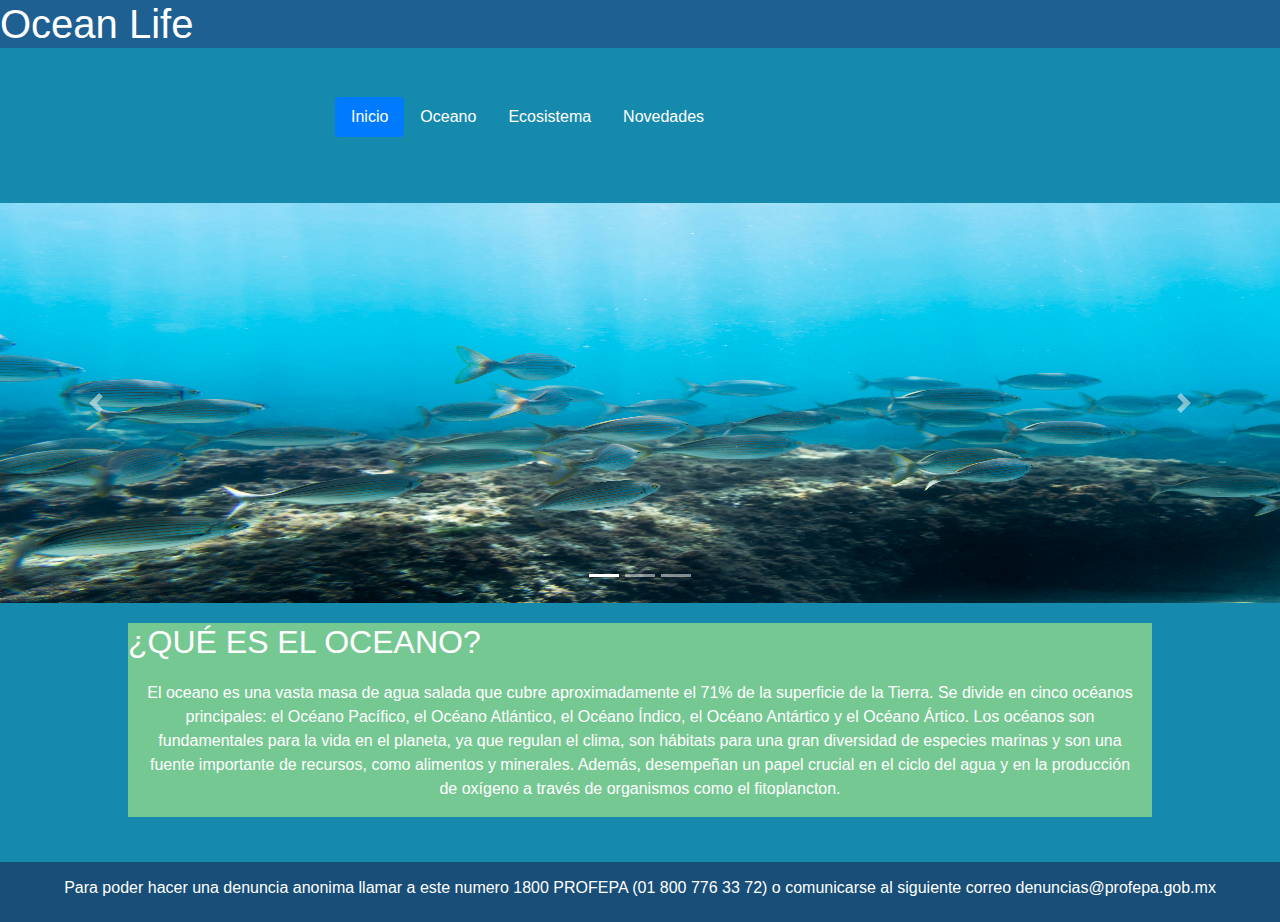
<file: index.html>
<!DOCTYPE html>
<html lang="en">
  <head>
    <meta charset="utf-8">
    <meta http-equiv="X-UA-Compatible" content="IE=edge">
    <meta name="viewport" content="width=device-width, initial-scale=1">
    <title>OCEAN LIFE</title>
    <!-- Bootstrap -->
    <link href="css/bootstrap-4.4.1.css" rel="stylesheet">
    <link href="css/style.css" rel="stylesheet" type="text/css">
  </head>
  <body>
	  <h1>Ocean Life</h1>
<header class="d-flex justify-content-center py-3 col-md-6">
	  
	  <nav>
	    <ul class="nav nav-pills col-md-12">
	      <li class="nav-item"><a href="../index.html" class="nav-link active" aria-current="page">Inicio</a></li>
	      <li class="nav-item"><a href="../HTML/oceano.html" class="nav-link">Oceano</a></li>
	      <li class="nav-item"><a href="../HTML/Ecosistema.html" class="nav-link">Ecosistema</a></li>
	      <li class="nav-item"><a href="../HTML/novedades.html" class="nav-link">Novedades</a></li>
        </ul>
  </nav>
  </header>
<main>
 
	  	  <div id="carouselExampleIndicators1" class="carousel slide" data-ride="carousel" style="background-color: grey">
	  	    <ol class="carousel-indicators">
	  	      <li data-target="#carouselExampleIndicators1" data-slide-to="0" class="active"></li>
	  	      <li data-target="#carouselExampleIndicators1" data-slide-to="1"></li>
	  	      <li data-target="#carouselExampleIndicators1" data-slide-to="2"></li>
  	        </ol>
	  	    <div class="carousel-inner" role="listbox">
	  	      <div class="carousel-item active"> <img class="d-block mx-auto" src="../imagenes/ecosistema.jpg" alt="First slide">
	  	        <div class="carousel-caption">
	  	         
  	            </div>
  	          </div>
	  	      <div class="carousel-item"> <img class="d-block mx-auto" src="../imagenes/marazul.jpg" alt="Second slide">
	  	        <div class="carousel-caption">
	  	         
  	            </div>
  	          </div>
	  	      <div class="carousel-item"> <img class="d-block mx-auto" src="../imagenes/playita.jpg" alt="Third slide">
	  	        <div class="carousel-caption">
	  	         
  	            </div>
  	          </div>
  	        </div>
	  	    <a class="carousel-control-prev" href="#carouselExampleIndicators1" role="button" data-slide="prev"> <span class="carousel-control-prev-icon" aria-hidden="true"></span> <span class="sr-only">Previous</span> </a> <a class="carousel-control-next" href="#carouselExampleIndicators1" role="button" data-slide="next"> <span class="carousel-control-next-icon" aria-hidden="true"></span> <span class="sr-only">Next</span> </a> </div>
 
	
		  <section>
			  <h2>¿QUÉ ES EL OCEANO?</h2>
		  <p class="text-center offset-md-0 col-md-12">El oceano es una vasta masa de agua salada que cubre aproximadamente el 71% de la superficie de la Tierra. Se divide en cinco océanos principales: el Océano Pacífico, el Océano Atlántico, el Océano Índico, el Océano Antártico y el Océano Ártico. Los océanos son fundamentales para la vida en el planeta, ya que regulan el clima, son hábitats para una gran diversidad de especies marinas y son una fuente importante de recursos, como alimentos y minerales. Además, desempeñan un papel crucial en el ciclo del agua y en la producción de oxígeno a través de organismos como el fitoplancton.</p>
  </section>

  </main>
  <footer class="d-flex justify-content-center py-3">
  	<h6 class="text-center">Para poder hacer una denuncia anonima llamar a este numero 1800 PROFEPA (01 800 776 33 72) o comunicarse al siguiente correo denuncias@profepa.gob.mx</h6>
  </footer>
	    <script src="js/jquery-3.4.1.min.js"></script>
  <script src="js/popper.min.js"></script>
  <script src="js/bootstrap-4.4.1.js"></script>
  </body>
</html>
</file>
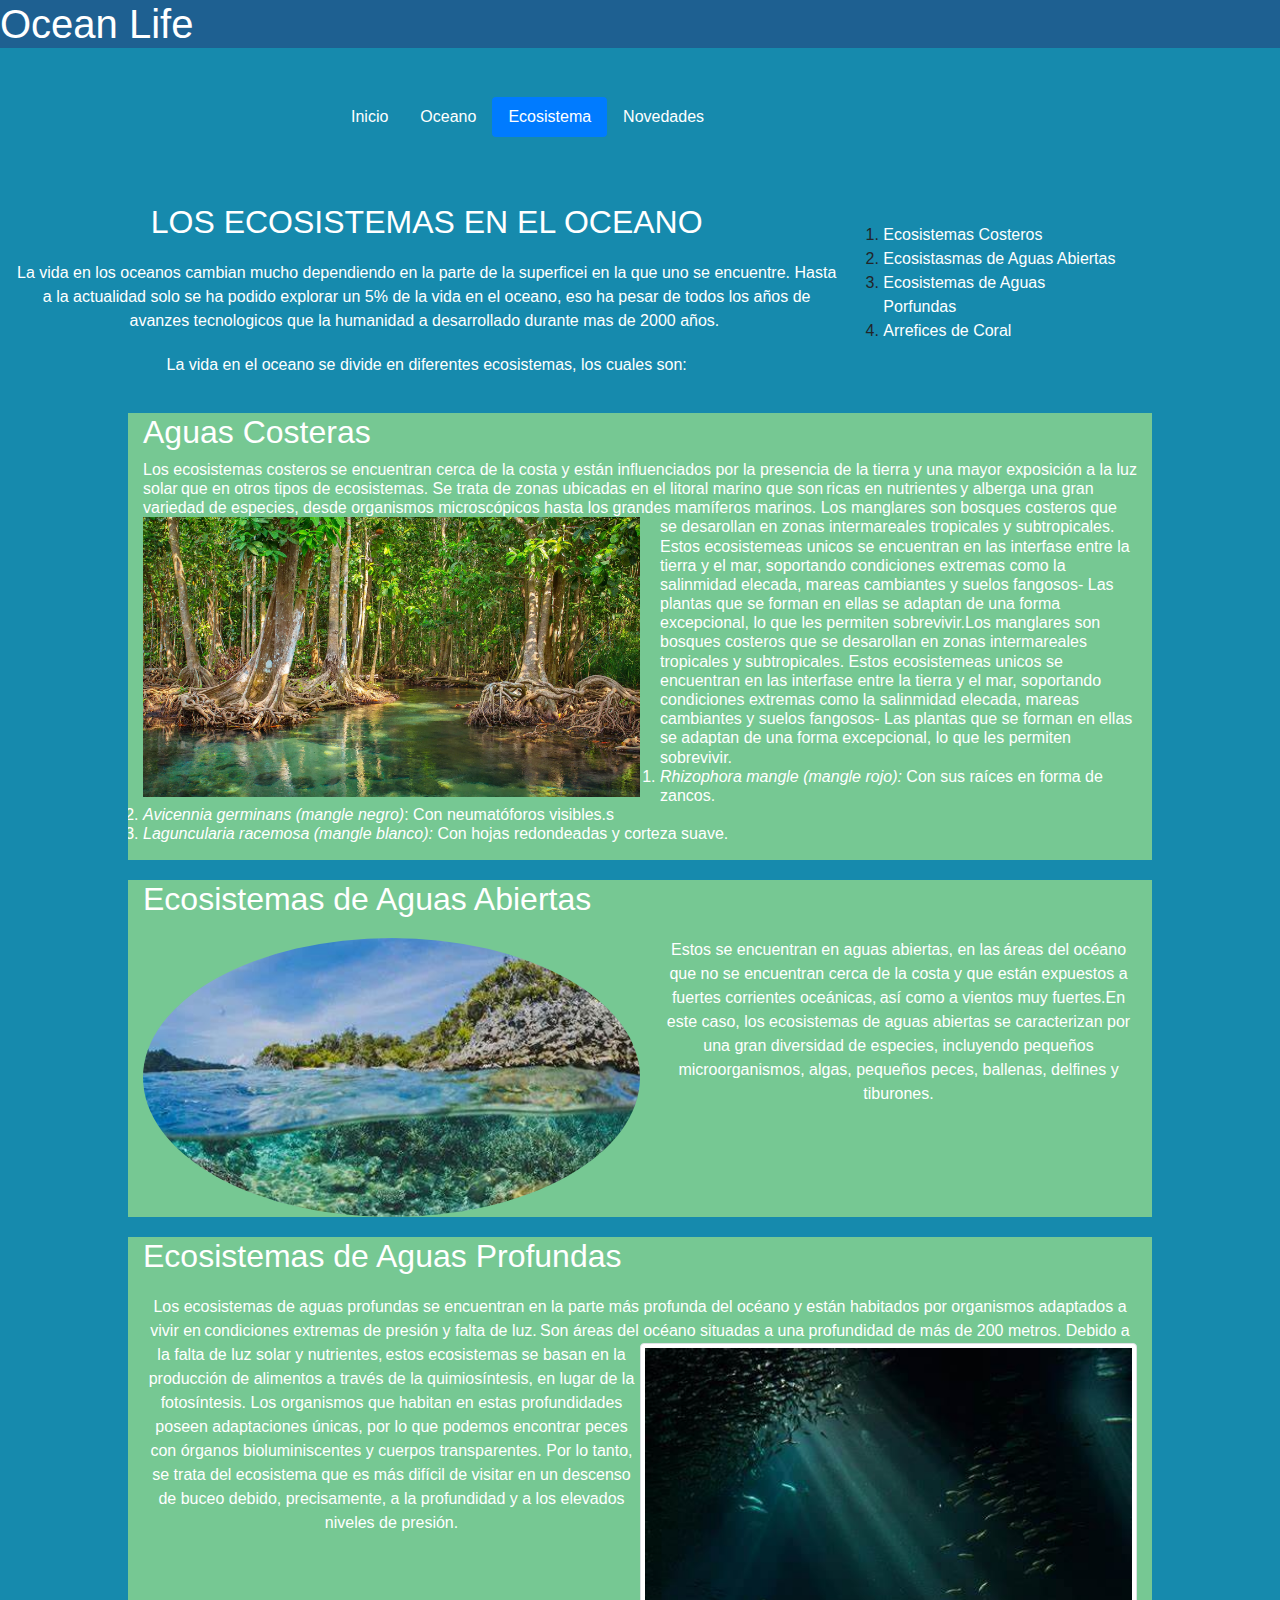
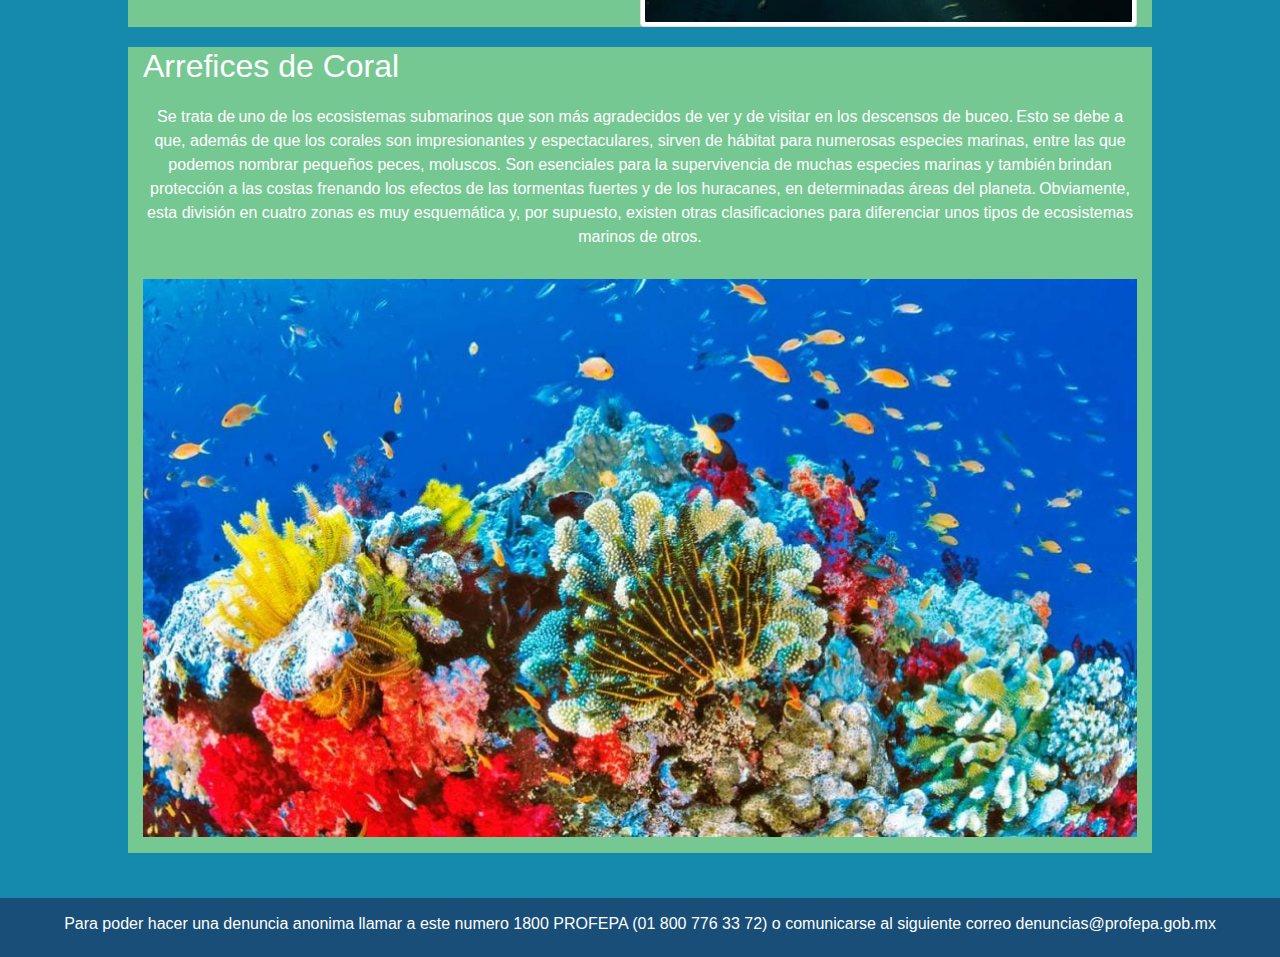
<file: HTML/Ecosistema.html>
<!DOCTYPE html>
<html lang="en">
  <head>
    <meta charset="utf-8">
    <meta http-equiv="X-UA-Compatible" content="IE=edge">
    <meta name="viewport" content="width=device-width, initial-scale=1">
    <title>Bootstrap - Prebuilt Layout</title>

    <!-- Bootstrap -->
    <link href="../css/bootstrap-4.4.1.css" rel="stylesheet">
    <link href="../css/style.css" rel="stylesheet" type="text/css">
  </head>
  <body>
	  <h1>Ocean Life</h1>
   	<header class="d-flex justify-content-center py-3 col-md-6">
	  <nav>
		  <ul class="nav nav-pills">
        <li class="nav-item"><a href="../index.html" class="nav-link">Inicio</a></li>
        <li class="nav-item"><a href="../HTML/oceano.html" class="nav-link">Oceano</a></li>
        <li class="nav-item"><a href="../HTML/Ecosistema.html" class="nav-link active" aria-current="page">Ecosistema</a></li>
        <li class="nav-item"><a href="../HTML/novedades.html" class="nav-link">Novedades</a></li>
      </ul>
	</nav>
	</header>
	  <main>
	  	
			<div class="row">
        <div class="col-lg-4 col-xl-8"><h2 class="text-center">LOS ECOSISTEMAS EN EL OCEANO</h2> <p>La vida en los oceanos cambian mucho dependiendo en la parte de la superficei en la que uno se encuentre. Hasta a la actualidad solo se ha podido explorar un 5% de la vida en el oceano, eso ha pesar de todos los años de avanzes tecnologicos que la humanidad a desarrollado durante mas de 2000 años.&nbsp;</p><p>La vida en el oceano se divide en diferentes ecosistemas, los cuales son:</p></div>
  <div class="col-lg-4 col-xl-3"> 
    <p><ol class="col-md-12 col-xl-11">
      <li><a href="#Ecosistemas Costeros">Ecosistemas Costeros</a></li>
      <li><a href="#Ecosistasmas de Aguas Abiertas">Ecosistasmas de Aguas Abiertas</a></li>
      <li><a href="#Ecosistemas de Aguas Porfundas">Ecosistemas de Aguas Porfundas</a></li>
	  <li><a href="#Arrefices de Coral">Arrefices de Coral</a></li>
      </ol>
	  </p></div></div>
  
	    <section>
			  <h2 id="Ecosistemas Costeros" class="col-xl-12"> Aguas Costeras</h2>
<h6 class="offset-xl-0 col-xl-12 col-lg-12">Los ecosistemas costeros se encuentran cerca de la costa y están influenciados por la presencia de la tierra y una mayor exposición a la luz solar que en otros tipos de ecosistemas. Se trata de zonas ubicadas en el litoral marino que son ricas en nutrientes y alberga una gran variedad de especies, desde organismos microscópicos hasta los grandes mamíferos marinos. <img class="img_flotante" src="../imagenes/maglar.jpg" alt="manglar">Los manglares son bosques costeros que se desarollan en zonas intermareales tropicales y subtropicales. Estos ecosistemeas unicos se encuentran en las interfase entre la tierra y el mar, soportando condiciones extremas como la salinmidad elecada, mareas cambiantes y suelos fangosos- Las plantas que se forman en ellas se adaptan de una forma excepcional, lo que les permiten sobrevivir.Los manglares son bosques costeros que se desarollan en zonas intermareales tropicales y subtropicales. Estos ecosistemeas unicos se encuentran en las interfase entre la tierra y el mar, soportando condiciones extremas como la salinmidad elecada, mareas cambiantes y suelos fangosos- Las plantas que se forman en ellas se adaptan de una forma excepcional, lo que les permiten sobrevivir.
<ol >
  <li><em>Rhizophora mangle (mangle rojo):</em> Con sus raíces en forma de zancos.</li>
	<li><em>Avicennia germinans (mangle negro)</em>: Con neumatóforos visibles.s</li>
	<li><em>Laguncularia racemosa (mangle blanco):</em> Con hojas redondeadas y corteza suave.</li>
  </ol></h6></section>
		  <section>
			  <h2 id="Ecosistasmas de Aguas Abiertas" class="col-xl-12"> Ecosistemas de Aguas Abiertas</h2>
	  <p class="offset-xl-0 col-xl-12">Estos se encuentran en aguas abiertas, <img class="img_flotante rounded-circle" src="../imagenes/EAabiertas.jpg" alt="oceano con agua cristalina"> en las áreas del océano que no se encuentran cerca de la costa y que están expuestos a fuertes corrientes oceánicas, así como a vientos muy fuertes.En este caso, los ecosistemas de aguas abiertas se caracterizan por una gran diversidad de especies, incluyendo pequeños microorganismos, algas, pequeños peces, ballenas, delfines y tiburones. </p>
		  </section>
		  <section>
			  <h2 id="Ecosistemas de Aguas Porfundas" class="col-xl-12"> Ecosistemas de Aguas Profundas&nbsp;</h2>
	  <p class="offset-xl-0 col-xl-12">Los ecosistemas de aguas profundas se encuentran en la parte más profunda del océano y están habitados por organismos adaptados a vivir en condiciones extremas de presión y falta de luz. Son áreas del océano situadas a una profundidad de más de 200 metros. <img src="../imagenes/EAProfundas.jpg" class="alineacion img_flotante img-thumbnail" alt="agua obscura" type="imagen/jpg">Debido a la falta de luz solar y nutrientes, estos ecosistemas se basan en la producción de alimentos a través de la quimiosíntesis, en lugar de la fotosíntesis. 
  Los organismos que habitan en estas profundidades poseen adaptaciones únicas, por lo que podemos encontrar peces con órganos bioluminiscentes y cuerpos transparentes. Por lo tanto, se trata del ecosistema que es más difícil de visitar en un descenso de buceo debido, precisamente, a la profundidad y a los elevados niveles de presión. </p>
		  </section>
		  <section>
		  		  <h2 id="Arrefices de Coral" class="col-xl-12"> Arrefices de Coral&nbsp;</h2>
	  <p class="offset-xl-0 col-xl-12">Se trata de uno de los ecosistemas submarinos que son más agradecidos de ver y de visitar en los descensos de buceo. Esto se debe a que, además de que los corales son impresionantes y espectaculares, sirven de hábitat para numerosas especies marinas, entre las que podemos nombrar pequeños peces, moluscos. Son esenciales para la supervivencia de muchas especies marinas y también brindan protección a las costas frenando los efectos de las tormentas fuertes y de los huracanes, en determinadas áreas del planeta. Obviamente, esta división en cuatro zonas es muy esquemática y, por supuesto, existen otras clasificaciones para diferenciar unos tipos de ecosistemas marinos de otros. <img src="../imagenes/Corales.jpg" class="img_coral" alt="corales de colores" type="imagen/jpg"> </p>
		  </section>
	  </main>
  <footer class="d-flex justify-content-center py-3">
  	<h6>Para poder hacer una denuncia anonima llamar a este numero 1800 PROFEPA (01 800 776 33 72) o comunicarse al siguiente correo denuncias@profepa.gob.mx</h6>
	  </footer>
  </body>
</html>
</file>
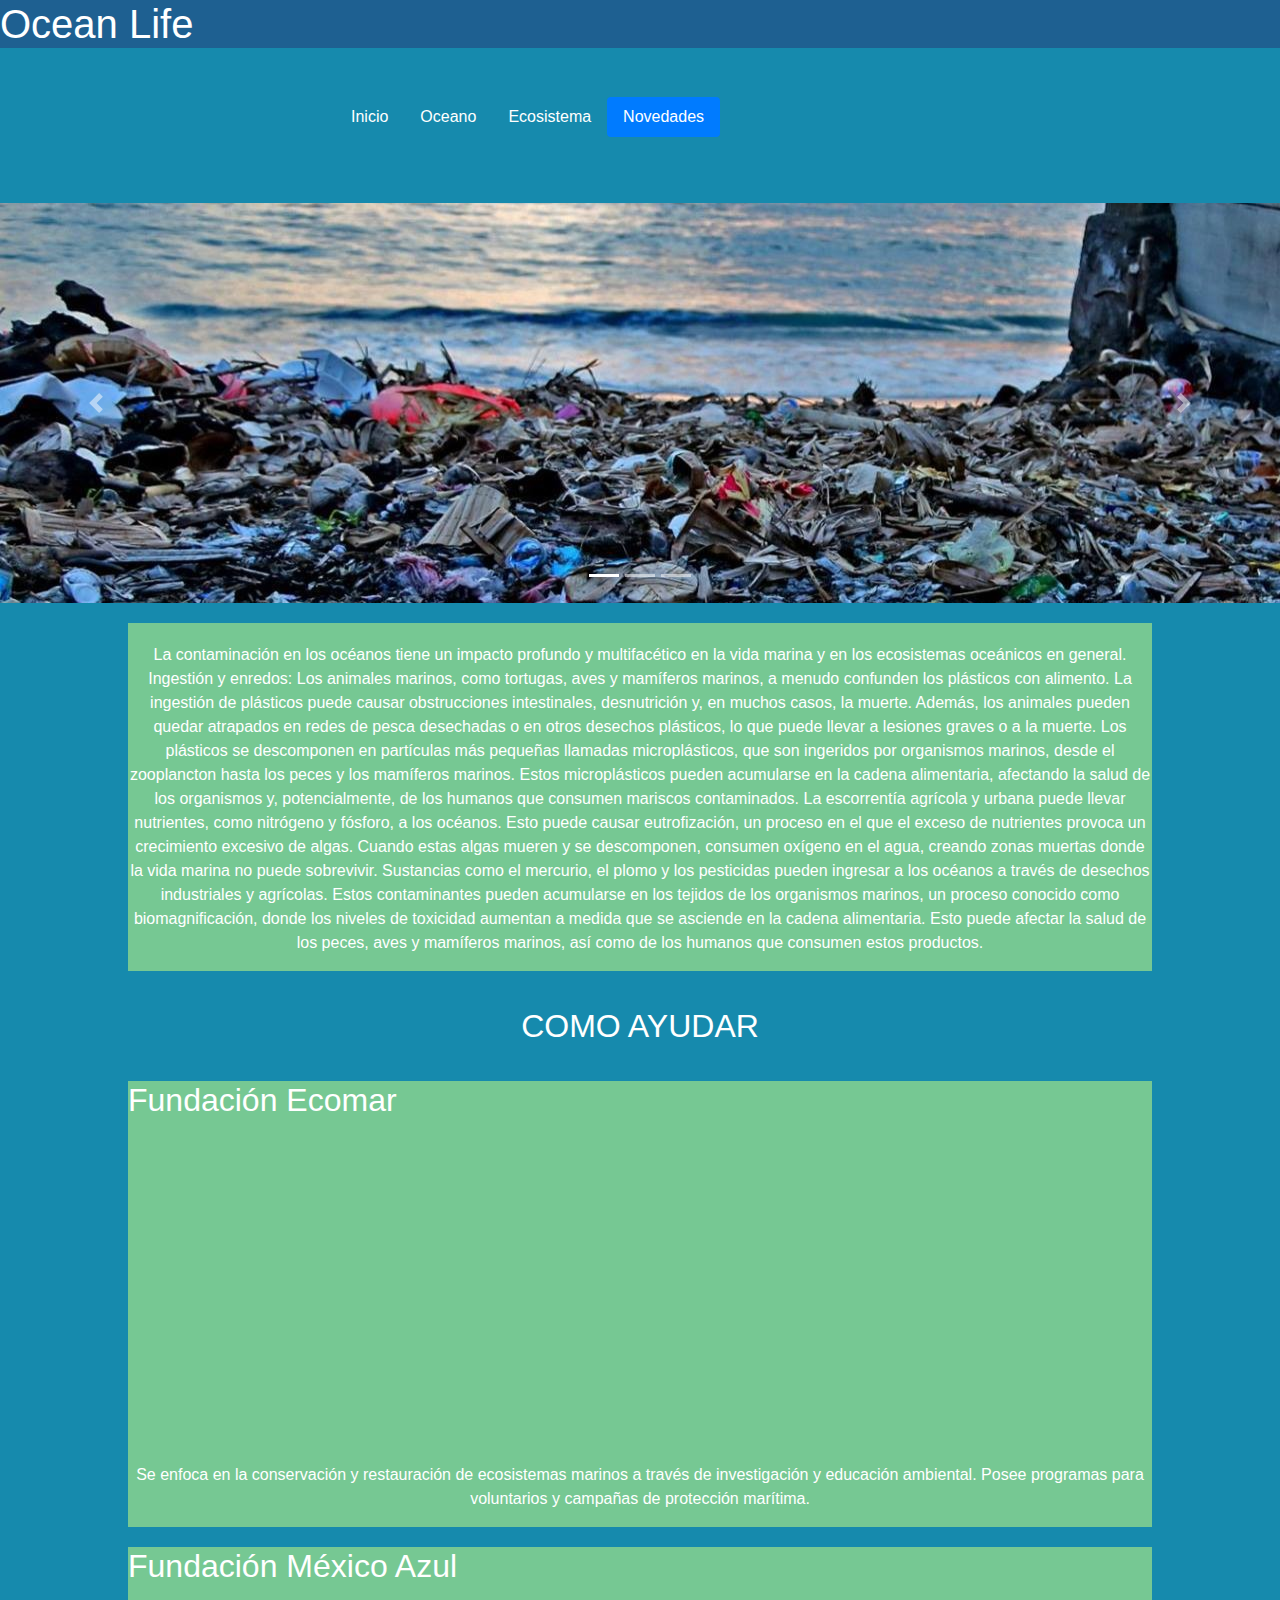
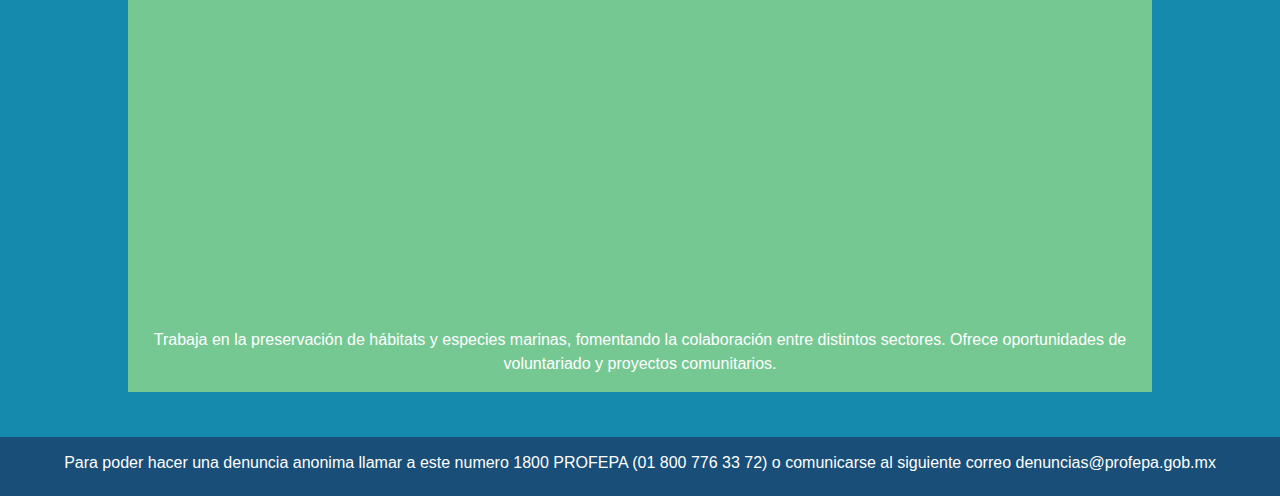
<file: HTML/novedades.html>
<!DOCTYPE html>
<html lang="en">
  <head>
    <meta charset="utf-8">
    <meta http-equiv="X-UA-Compatible" content="IE=edge">
    <meta name="viewport" content="width=device-width, initial-scale=1">
    <title>Bootstrap - Prebuilt Layout</title>

    <!-- Bootstrap -->
    <link href="../css/bootstrap-4.4.1.css" rel="stylesheet">
    <link href="../css/style.css" rel="stylesheet" type="text/css">
<style type="text/css">
	  iframe{
                display: block;
                margin-left: auto;
                margin-right: auto;
            }
	  </style>
  </head>
  <body>
	  <h1>Ocean Life</h1>
      	<header class="d-flex justify-content-center py-3 col-md-6">
			<nav class="align-content-sm-center">
		  <ul class="nav nav-pills col-md-12">
        <li class="nav-item"><a href="../index.html" class="nav-link">Inicio</a></li>
        <li class="nav-item"><a href="../HTML/oceano.html" class="nav-link">Oceano</a></li>
        <li class="nav-item"><a href="../HTML/Ecosistema.html" class="nav-link">Ecosistema</a></li>
        <li class="nav-item"><a href="../HTML/novedades.html" class="nav-link active" aria-current="page">Novedades</a></li>
      </ul>
	</nav>
	</header>
  <main>
    <div id="carouselExampleIndicators1" class="carousel slide" data-ride="carousel" style="background-color: grey">
		    <ol class="carousel-indicators">
		      <li data-target="#carouselExampleIndicators1" data-slide-to="0" class="active"></li>
		      <li data-target="#carouselExampleIndicators1" data-slide-to="1"></li>
		      <li data-target="#carouselExampleIndicators1" data-slide-to="2"></li>
      </ol>
		    <div class="carousel-inner" role="listbox">
		      <div class="carousel-item active"> <img class="d-block mx-auto" src="../imagenes/71i7tpw9.png" alt="First slide">
		        <div class="carousel-caption">
		        
	            </div>
	          </div>
		      <div class="carousel-item"> <img class="d-block mx-auto" src="../imagenes/i2kmcmx9.png" alt="Second slide">
		        <div class="carousel-caption">
		          
	            </div>
	          </div>
		      <div class="carousel-item"> <img class="d-block mx-auto" src="../imagenes/v2w60ph8.png" alt="Third slide">
		        <div class="carousel-caption">
		          
	            </div>
	          </div>
      </div>
		    <a class="carousel-control-prev" href="#carouselExampleIndicators1" role="button" data-slide="prev"> <span class="carousel-control-prev-icon" aria-hidden="true"></span> <span class="sr-only">Previous</span> </a> <a class="carousel-control-next" href="#carouselExampleIndicators1" role="button" data-slide="next"> <span class="carousel-control-next-icon" aria-hidden="true"></span> <span class="sr-only">Next</span> </a> </div>
	<section>
	  <p>La contaminación en los océanos tiene un impacto profundo y multifacético en la vida marina y en los ecosistemas oceánicos en general.
Ingestión y enredos: Los animales marinos, como tortugas, aves y mamíferos marinos, a menudo confunden los plásticos con alimento. La ingestión de plásticos puede causar obstrucciones intestinales, desnutrición y, en muchos casos, la muerte. Además, los animales pueden quedar atrapados en redes de pesca desechadas o en otros desechos plásticos, lo que puede llevar a lesiones graves o a la muerte.
Los plásticos se descomponen en partículas más pequeñas llamadas microplásticos, que son ingeridos por organismos marinos, desde el zooplancton hasta los peces y los mamíferos marinos. Estos microplásticos pueden acumularse en la cadena alimentaria, afectando la salud de los organismos y, potencialmente, de los humanos que consumen mariscos contaminados.
La escorrentía agrícola y urbana puede llevar nutrientes, como nitrógeno y fósforo, a los océanos. Esto puede causar eutrofización, un proceso en el que el exceso de nutrientes provoca un crecimiento excesivo de algas. Cuando estas algas mueren y se descomponen, consumen oxígeno en el agua, creando zonas muertas donde la vida marina no puede sobrevivir.
Sustancias como el mercurio, el plomo y los pesticidas pueden ingresar a los océanos a través de desechos industriales y agrícolas. Estos contaminantes pueden acumularse en los tejidos de los organismos marinos, un proceso conocido como biomagnificación, donde los niveles de toxicidad aumentan a medida que se asciende en la cadena alimentaria. Esto puede afectar la salud de los peces, aves y mamíferos marinos, así como de los humanos que consumen estos productos.</p>
	  </section>
		  <h2 class="d-flex justify-content-center py-3">COMO AYUDAR</h2>
	  
		  <section>
	  		<h2>Fundación Ecomar</h2>
			  <iframe width="560" height="315" src="https://www.youtube.com/embed/T7GZKKrqF-c?si=m9CgS49yjGpAkJ4U&amp;start=1" title="YouTube video player" frameborder="0" allow="accelerometer; autoplay; clipboard-write; encrypted-media; gyroscope; picture-in-picture; web-share" referrerpolicy="strict-origin-when-cross-origin" allowfullscreen></iframe>
			  <p>Se enfoca en la conservación y restauración de ecosistemas marinos a través de investigación y educación ambiental. Posee programas para voluntarios y campañas de protección marítima.</p>
	  </section>
	  <section>
	  <h2>Fundación México Azul</h2>
		  <iframe width="560" height="315" src="https://www.youtube.com/embed/TWcXM0plaN0?si=jGa2fJuURR3kMrtp" title="YouTube video player" frameborder="0" allow="accelerometer; autoplay; clipboard-write; encrypted-media; gyroscope; picture-in-picture; web-share" referrerpolicy="strict-origin-when-cross-origin" allowfullscreen></iframe>
			  <p>Trabaja en la preservación de hábitats y especies marinas, fomentando la colaboración entre distintos sectores. Ofrece oportunidades de voluntariado y proyectos comunitarios.</p>
	  </section>
	  </main>
  <footer class="d-flex justify-content-center py-3">
  	<h6>Para poder hacer una denuncia anonima llamar a este numero 1800 PROFEPA (01 800 776 33 72) o comunicarse al siguiente correo denuncias@profepa.gob.mx</h6>
	  </footer>
  <script src="js/jquery-3.4.1.min.js"></script>
  <script src="js/popper.min.js"></script>
  <script src="js/bootstrap-4.4.1.js"></script>
  </body>
</html>
</file>
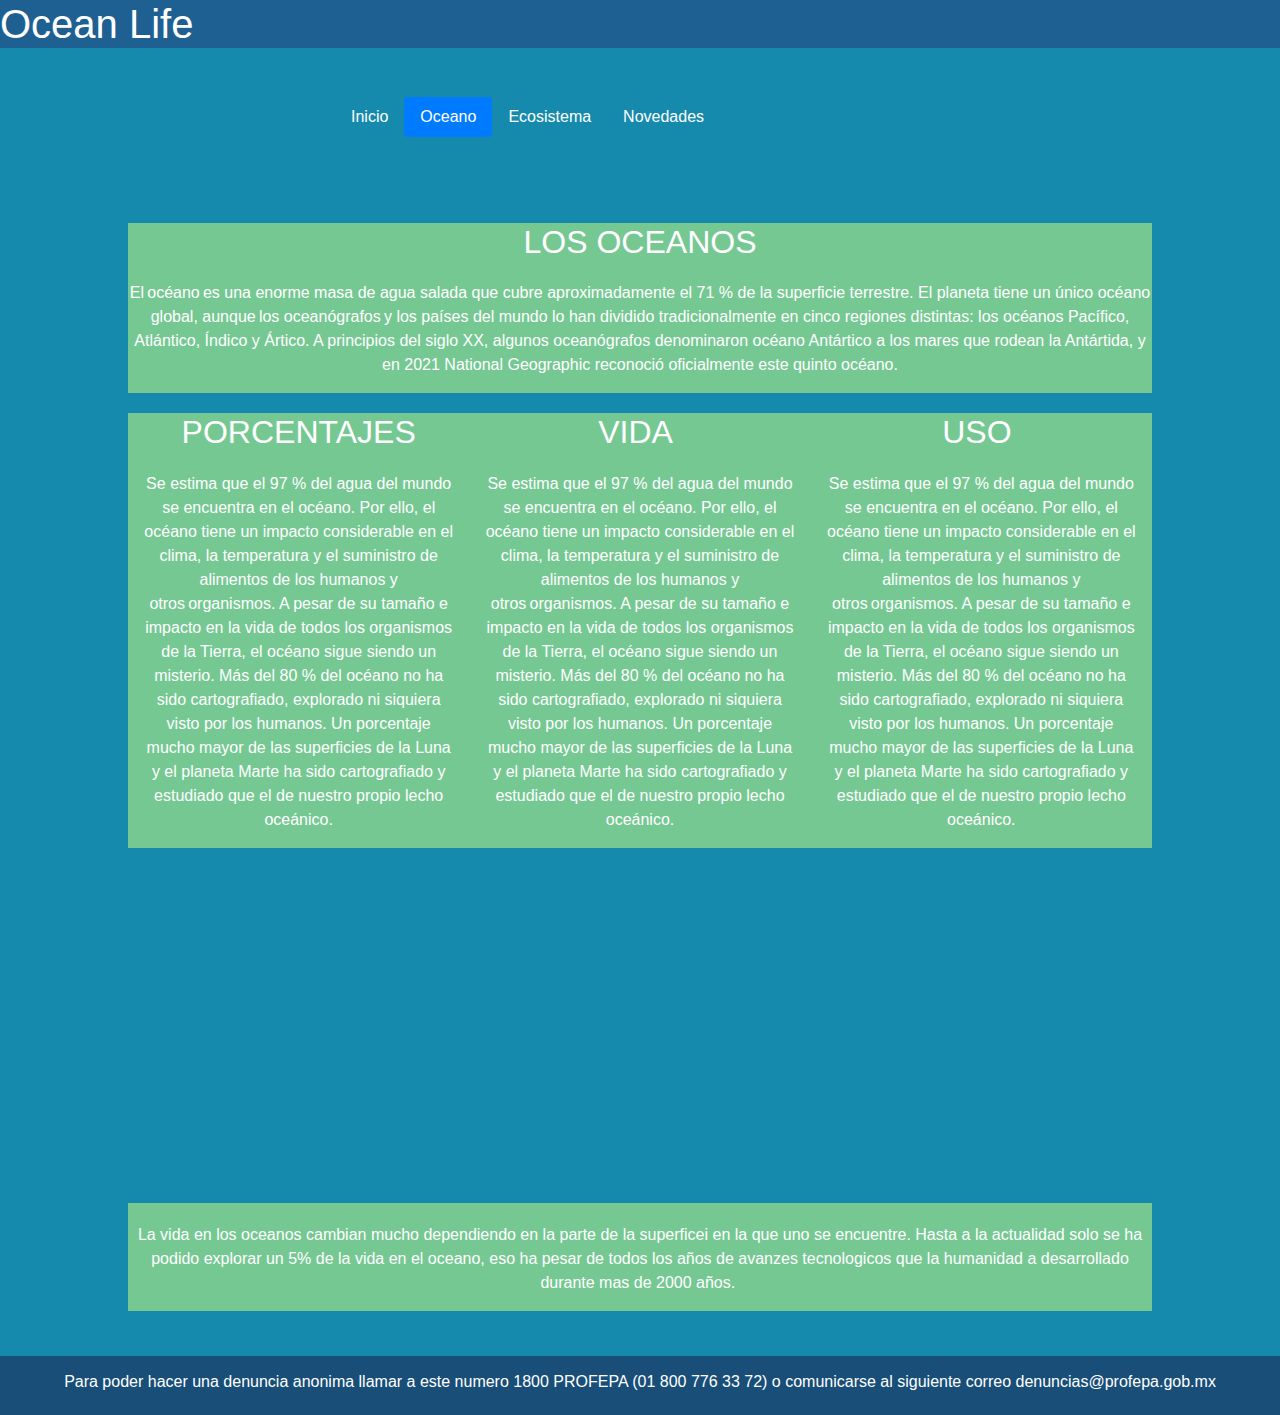
<file: HTML/oceano.html>
<!DOCTYPE html>
<html lang="en">
  <head>
    <meta charset="utf-8">
    <meta http-equiv="X-UA-Compatible" content="IE=edge">
    <meta name="viewport" content="width=device-width, initial-scale=1">
    <title>Bootstrap - Prebuilt Layout</title>

    <!-- Bootstrap -->
    <link href="../css/bootstrap-4.4.1.css" rel="stylesheet">
    <link href="../css/style.css" rel="stylesheet" type="text/css">
	  <style type="text/css">
	  iframe{
                display: block;
                margin-left: auto;
                margin-right: auto;
            }
	  </style>
  </head>
  <body>
	  <h1 class="text-left">Ocean Life</h1>
   	<header class="d-flex justify-content-center py-3 col-md-6">
	  <nav>
		  <ul class="nav nav-pills">
        <li class="nav-item"><a href="../index.html" class="nav-link">Inicio</a></li>
        <li class="nav-item"><a href="../HTML/oceano.html" class="nav-link active" aria-current="page">Oceano</a></li>
        <li class="nav-item"><a href="../HTML/Ecosistema.html" class="nav-link">Ecosistema</a></li>
        <li class="nav-item"><a href="../HTML/novedades.html" class="nav-link">Novedades</a></li>
      </ul>
	</nav>
	</header>
	  <main>
	  <section>
  <h2 class="text-center" >LOS OCEANOS</h2>
  <p> El océano es una enorme masa de agua salada que cubre aproximadamente el 71 % de la superficie terrestre. El planeta tiene un único océano global, aunque los oceanógrafos y los países del mundo lo han dividido tradicionalmente en cinco regiones distintas: los océanos Pacífico, Atlántico, Índico y Ártico. A principios del siglo XX, algunos oceanógrafos denominaron océano Antártico a los mares que rodean la Antártida, y en 2021 National Geographic reconoció oficialmente este quinto océano. </p></section>
      <section><div class="row">
        <div class="col-lg-4 col-md-12"><h2 class="text-center">PORCENTAJES</h2> <p> Se estima que el 97 % del agua del mundo se encuentra en el océano. Por ello, el océano tiene un impacto considerable en el clima, la temperatura y el suministro de alimentos de los humanos y otros organismos. A pesar de su tamaño e impacto en la vida de todos los organismos de la Tierra, el océano sigue siendo un misterio. Más del 80 % del océano no ha sido cartografiado, explorado ni siquiera visto por los humanos. Un porcentaje mucho mayor de las superficies de la Luna y el planeta Marte ha sido cartografiado y estudiado que el de nuestro propio lecho oceánico. </p></div>
		<div class="col-lg-4 col-xl-4"><h2 class="text-center">VIDA&nbsp;</h2> 
	    <p> Se estima que el 97 % del agua del mundo se encuentra en el océano. Por ello, el océano tiene un impacto considerable en el clima, la temperatura y el suministro de alimentos de los humanos y otros organismos. A pesar de su tamaño e impacto en la vida de todos los organismos de la Tierra, el océano sigue siendo un misterio. Más del 80 % del océano no ha sido cartografiado, explorado ni siquiera visto por los humanos. Un porcentaje mucho mayor de las superficies de la Luna y el planeta Marte ha sido cartografiado y estudiado que el de nuestro propio lecho oceánico. </p></div>
        <div class="col-lg-4 col-xl-4 col-md-12"><h2 class="text-center">USO&nbsp;</h2> 
	    <p> Se estima que el 97 % del agua del mundo se encuentra en el océano. Por ello, el océano tiene un impacto considerable en el clima, la temperatura y el suministro de alimentos de los humanos y otros organismos. A pesar de su tamaño e impacto en la vida de todos los organismos de la Tierra, el océano sigue siendo un misterio. Más del 80 % del océano no ha sido cartografiado, explorado ni siquiera visto por los humanos. Un porcentaje mucho mayor de las superficies de la Luna y el planeta Marte ha sido cartografiado y estudiado que el de nuestro propio lecho oceánico. </p></div></div></section>

		  <iframe width="560" height="315" src="https://www.youtube.com/embed/TiDNrRT6ZJc?si=Hudxq8TzmV1GasX1" title="YouTube video player" frameborder="0" allow="accelerometer; autoplay; clipboard-write; encrypted-media; gyroscope; picture-in-picture; web-share" referrerpolicy="strict-origin-when-cross-origin" allowfullscreen></iframe>
		  
      <section><div>
      <p>La vida en los oceanos cambian mucho dependiendo en la parte de la superficei en la que uno se encuentre. Hasta a la actualidad solo se ha podido explorar un 5% de la vida en el oceano, eso ha pesar de todos los años de avanzes tecnologicos que la humanidad a desarrollado durante mas de 2000 años.&nbsp;</p></div>
			</section>
	  </main>
	  <footer class="d-flex justify-content-center py-3">
	  	<h6>Para poder hacer una denuncia anonima llamar a este numero 1800 PROFEPA (01 800 776 33 72) o comunicarse al siguiente correo denuncias@profepa.gob.mx</h6>
	  </footer>
	    <!-- jQuery (necessary for Bootstrap's JavaScript plugins) --> 
	<script src="../js/jquery-3.4.1.min.js"></script>

	<!-- Include all compiled plugins (below), or include individual files as needed -->
	<script src="../js/popper.min.js"></script> 
	<script src="../js/bootstrap-4.4.1.js"></script>
  </body>
</html>
</file>
<file: css/style.css>
@charset "utf-8";
/* CSS Document */
*{
	padding: 0;
	margin: 0;
}
body{
	background-color: #168AAD;
	 margin-left: auto;
    margin-right: auto;
}
header, nav, main, foteer{
    width: 100%;
    margin-left: auto;
    margin-right: auto;
    padding-top: 25px;
    padding-right: auto;
    padding-left: auto;
    padding-bottom: 25px;
}
header{
	height: auto;
}
h1, h2, h3, h4, h5, h6, p{
	color: white;
}
nav ul li a, section{
color: white;
}
section{
    background-color: #76C893;
    margin-top: 20px;
    margin-bottom: 20px;
    overflow-x: auto;
    width: 80%;
    margin-right: auto;
    margin-left: auto;
}
p{
    margin-top: 20px;
    text-align: center;
}
.row{
margin-left: auto;
margin-right: auto;
}
ol li a{
color:white;
}
footer{
	background-color: #184E77;
}
h1{
	background-color: #1E6091;
}
.img_flotante{
    width: 50%;
    float: left;
    margin-top: 0;
    margin-right: 20px;
}
.alineacion{
    float: right;
    margin: 0;
}
.img_coral{
    width: 100%;
    margin-top: 30px;
}
</file>
